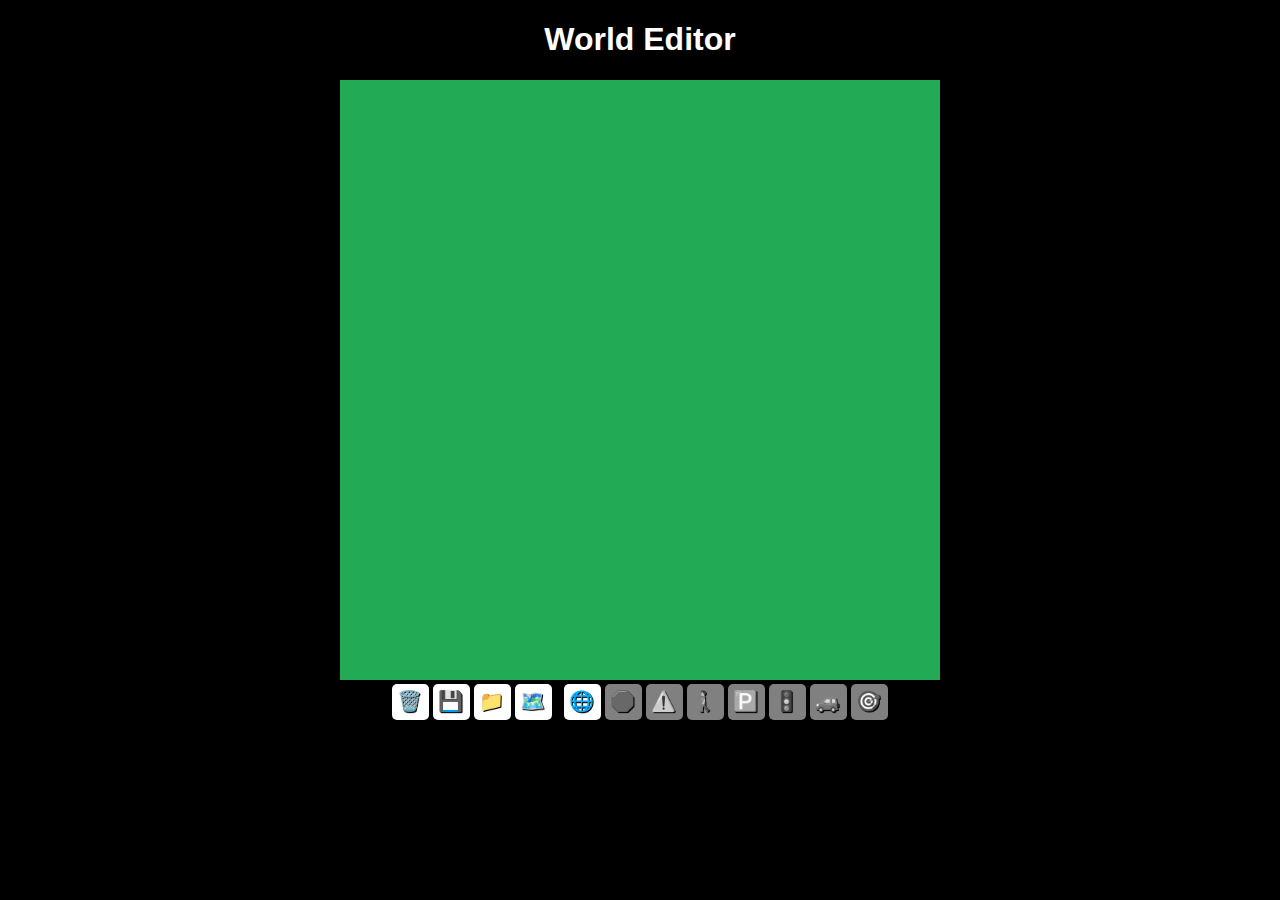
<file: world/index.html>
<!DOCTYPE html>
<html>
   <head>
      <title>World Editor</title>
      <link rel="stylesheet" href="styles.css"/>
   </head>
   <body>
      <h1>World Editor</h1>
      <canvas id="myCanvas"></canvas>
      <div id="controls">
         <button onclick="dispose()">🗑️</button>
         <button onclick="save()">💾</button>
         <label for="fileInput" class="file-input-label">
            📁
            <input
               type="file"
               id="fileInput"
               accept=".world"
               onchange="load(event)"
            />
         </label>
         <button onclick="openOsmPanel()">🗺️</button>
         &nbsp;
         <button id="graphBtn" onclick="setMode('graph')">🌐</button>
         <button id="stopBtn" onclick="setMode('stop')">🛑</button>
         <button id="yieldBtn" onclick="setMode('yield')">⚠️</button>
         <button id="crossingBtn" onclick="setMode('crossing')">🚶</button>
         <button id="parkingBtn" onclick="setMode('parking')">🅿️</button>
         <button id="lightBtn" onclick="setMode('light')">🚦</button>
         <button id="startBtn" onclick="setMode('start')">🚙</button>
         <button id="targetBtn" onclick="setMode('target')">🎯</button>

         <div id="osmPanel" style="display:none;">
            <textarea id="osmDataContainer" rows="10" cols="50" 
               placeholder="Paste OSM data here"></textarea>
            <div>
               <button onclick="parseOsmData()">✔️</button>
               <button onclick="closeOsmPanel()">❌</button>
            </div>
         </div>
      </div>

      <script src="js/world.js"></script>
      <script src="js/viewport.js"></script>
      <script src="js/markings/marking.js"></script>
      <script src="js/markings/stop.js"></script>
      <script src="js/markings/start.js"></script>
      <script src="js/markings/crossing.js"></script>
      <script src="js/markings/parking.js"></script>
      <script src="js/markings/light.js"></script>
      <script src="js/markings/target.js"></script>
      <script src="js/markings/yield.js"></script>
      <script src="js/editors/markingEditor.js"></script>
      <script src="js/editors/graphEditor.js"></script>
      <script src="js/editors/crossingEditor.js"></script>
      <script src="js/editors/stopEditor.js"></script>
      <script src="js/editors/startEditor.js"></script>
      <script src="js/editors/parkingEditor.js"></script>
      <script src="js/editors/lightEditor.js"></script>
      <script src="js/editors/targetEditor.js"></script>
      <script src="js/editors/yieldEditor.js"></script>
      <script src="js/items/tree.js"></script>
      <script src="js/items/building.js"></script>
      <script src="js/math/utils.js"></script>
      <script src="js/math/graph.js"></script>
      <script src="js/math/osm.js"></script>
      <script src="js/primitives/point.js"></script>
      <script src="js/primitives/segment.js"></script>
      <script src="js/primitives/polygon.js"></script>
      <script src="js/primitives/envelope.js"></script>
      <script>
         myCanvas.width = 600;
         myCanvas.height = 600;

         const ctx = myCanvas.getContext("2d");

         const worldString = localStorage.getItem("world");
         const worldInfo = worldString ? JSON.parse(worldString) : null;
         let world = worldInfo
            ? World.load(worldInfo)
            : new World(new Graph());
         const graph = world.graph; 

         const viewport = new Viewport(myCanvas, world.zoom, world.offset);

         const tools = {
            graph: { button: graphBtn, editor: new GraphEditor(viewport, graph) },
            stop: { button: stopBtn, editor: new StopEditor(viewport, world) },
            crossing: { button: crossingBtn, editor: new CrossingEditor(viewport, world) },
            start: { button: startBtn, editor: new StartEditor(viewport, world) },
            parking: { button: parkingBtn, editor: new ParkingEditor(viewport, world) },
            light: { button: lightBtn, editor: new LightEditor(viewport, world) },
            target: { button: targetBtn, editor: new TargetEditor(viewport, world) },
            yield: { button: yieldBtn, editor: new YieldEditor(viewport, world) },
         };

         let oldGraphHash = graph.hash();

         setMode("graph");

         animate();

         function animate() {
            viewport.reset();
            if (graph.hash() != oldGraphHash) {
               world.generate();
               oldGraphHash = graph.hash();
            }
            const viewPoint = scale(viewport.getOffset(), -1);
            world.draw(ctx, viewPoint);
            ctx.globalAlpha = 0.3;
            for (const tool of Object.values(tools)) {
               tool.editor.display();
            }
            requestAnimationFrame(animate);
         }

         function dispose() {
            tools["graph"].editor.dispose();
            world.markings.length = 0;
         }

         function save() {
            world.zoom = viewport.zoom;
            world.offset = viewport.offset;

            const element = document.createElement("a");
            element.setAttribute(
               "href",
               "data:application/json;charset=utf-8," +
                  encodeURIComponent(JSON.stringify(world))
            );

            const fileName = "name.world";
            element.setAttribute("download", fileName);

            element.click();

            localStorage.setItem("world", JSON.stringify(world));
         }

         function load(event) {
            const file = event.target.files[0];

            if (!file) {
               alert("No file selected.");
               return;
            }

            const reader = new FileReader();
            reader.readAsText(file);

            reader.onload = (evt) => {
               const fileContent = evt.target.result;
               const jsonData = JSON.parse(fileContent);
               world = World.load(jsonData);
               localStorage.setItem("world", JSON.stringify(world));
               location.reload();
            }
         }

         function setMode(mode) {
            dissableEditors();
            tools[mode].button.style.backgroundColor = "white";
            tools[mode].button.style.filter = "";
            tools[mode].editor.enable();
         }

         function dissableEditors() {
            for (const tool of Object.values(tools)) {
               tool.button.style.backgroundColor = "gray";
               tool.button.style.filter = "grayscale(100%)";
               tool.editor.disable();
            }
         }

         function openOsmPanel() {
            osmPanel.style.display = "block";
         }

         function closeOsmPanel() {
            osmPanel.style.display = "none";
         }

         function parseOsmData() {
            if (osmDataContainer.value == "") {
               alert("Paste data first");
               return;
            }
            const res = Osm.parseRoads(JSON.parse(osmDataContainer.value));
            graph.points = res.points;
            graph.segments = res.segments;
            closeOsmPanel();
         }
      </script>
   </body>
</html>
</file>
<file: world/styles.css>
body {
   background-color: black;
   text-align: center;
   overflow: hidden;
}

h1 {
   color: white;
   font-family: Arial;
}

#myCanvas {
   background-color: #2a5;
}

button, .file-input-label {
   display: inline-block;
   background-color: white;
   font-size: 20px;
   padding: 5px 7px 7px 5px;
   border: none;
   border-radius: 5px;
   text-shadow: 1px 1px black;
   cursor: pointer;
}

input[type="file"] {
   display: none;
}

#osmPanel {
   position: absolute;
   top: 50%;
   left: 50%;
   transform: translate(-50%,-50%);
   background-color: rgba(0, 0, 0, 0.7);
   padding: 5000px;
}
</file>
